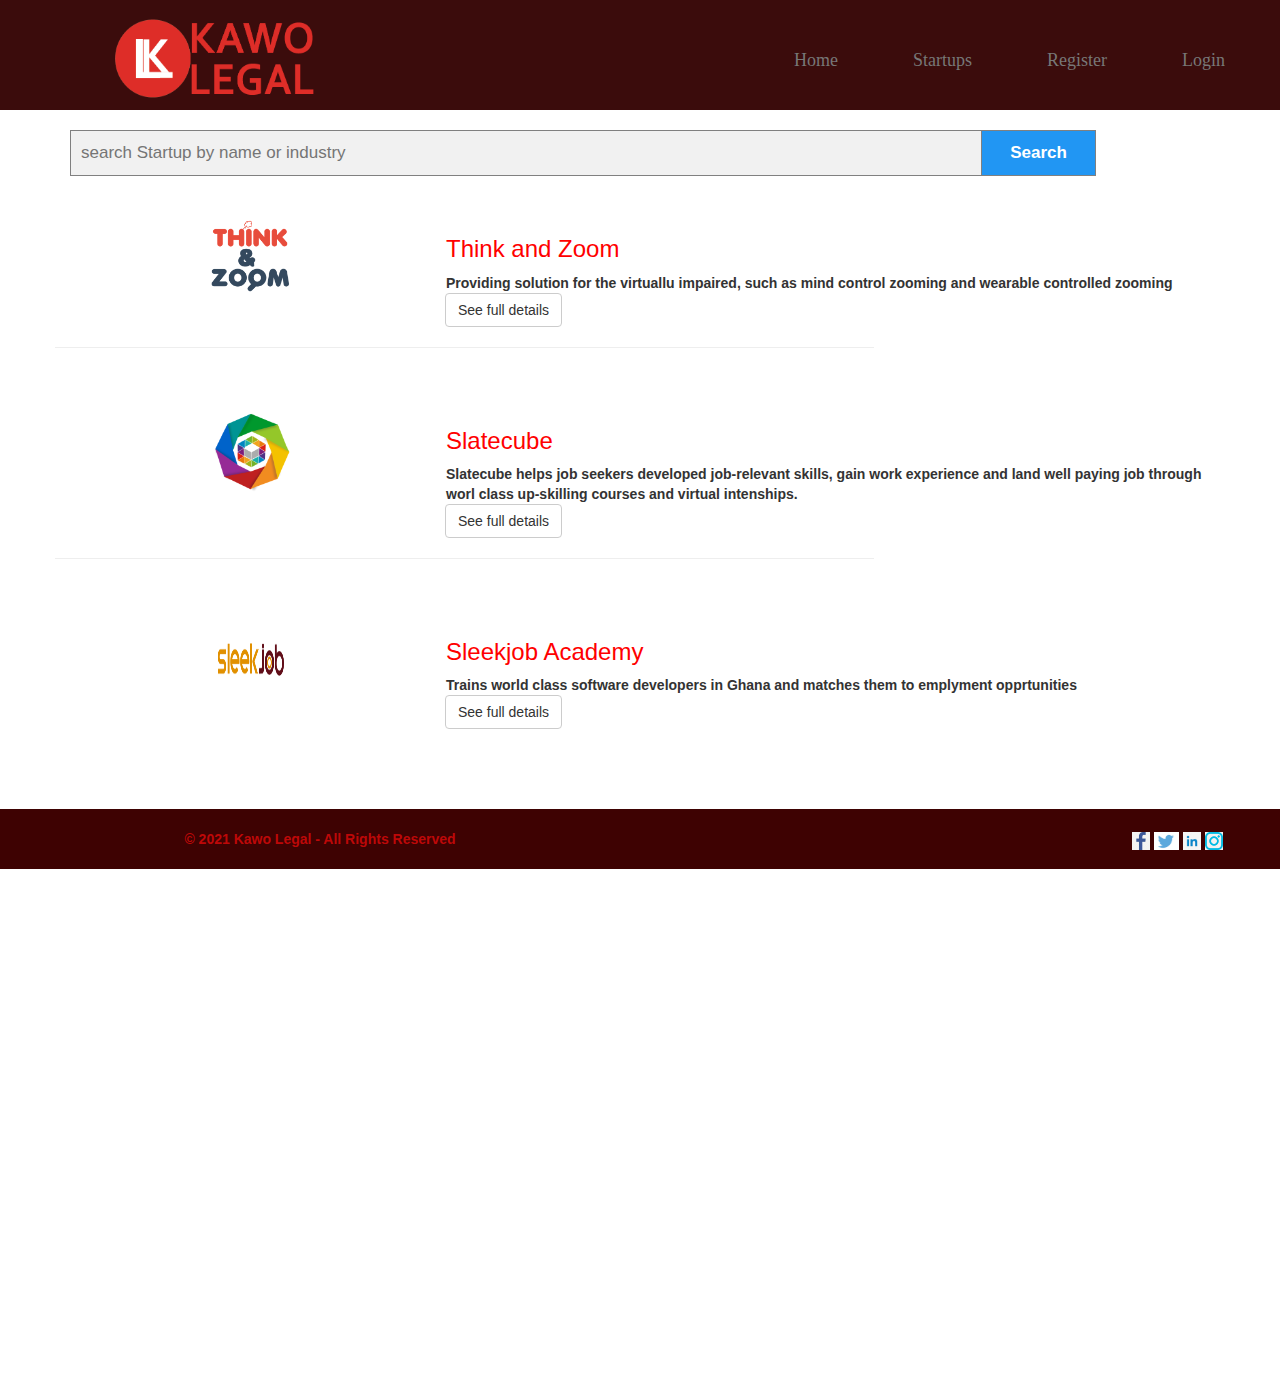
<file: index2.html>
<!DOCTYPE html>
<html>
<head>
	<title>All Startups</title>
	<link rel="stylesheet" type="text/css" href="css/bootstrap.css">
	<link rel="stylesheet" type="text/css" href="css/styles.css">
  <link rel="stylesheet" href="https://cdnjs.cloudflare.com/ajax/libs/font-awesome/4.7.0/css/font-awesome.min.css">
</head>
<body>
	<nav class="navbar navbar-default">
  <div class="container-fluid">
    <!-- Brand and toggle get grouped for better mobile display -->
    <div class="navbar-header">
      <button type="button" class="navbar-toggle collapsed" data-toggle="collapse" data-target="#bs-example-navbar-collapse-1" aria-expanded="false">
        <span class="sr-only">Toggle navigation</span>
        <span class="icon-bar"></span>
        <span class="icon-bar"></span>
        <span class="icon-bar"></span>
      </button>
      <a class="navbar-brand" href="#"><img src="images/kawolegallogo.jpg"></script></a>
    </div>
      
      <ul class="nav navbar-nav navbar-right">
         <li><a href="file:///C:/Users/NPCDC/Desktop/Bootstrap_practice/KAWO%20LEGAL/index.html">Home</a></li>
        <li><a href="file:///C:/Users/NPCDC/Desktop/Bootstrap_practice/KAWO%20LEGAL/index2.html">Startups</a></li>
        <li><a href="file:///C:/Users/NPCDC/Desktop/Bootstrap_practice/KAWO%20LEGAL/index3.html">Register</a></li>
        <li><a href="file:///C:/Users/NPCDC/Desktop/Bootstrap_practice/KAWO%20LEGAL/index4.html">Login</a></li>    
    </ul>
    </div><!-- /.navbar-collapse -->
  </div><!-- /.container-fluid -->
</nav><br>
<div class="container">
<form class="example" action="/action_page.php">
  <input type="text" placeholder="search Startup by name or industry" name="search">
  <button type="submit">  <b>Search<b></i></button>
</form>
</div>
  <br><br>
  <div class="container">
  	<div class="row">
  <div class="col-md-4">
    <a href="#" class="thumbnail"><center>
      <img src="images/ThinkandZoom.png" height="80" width="80" alt="image1"></center>
    </a>
  </div>
 <div class="col-md-8 text"><h3>Think and Zoom</h3>Providing solution for the virtuallu impaired, such as mind control zooming and wearable controlled zooming</div>
  	<button type="submit" class="btn btn-default">See full details</button>
  	<hr style="width:70%;text-align:right;margin-right:0">
  	</div>
 </div>
  <br><br>
  <div class="container">
  	<div class="row">
  <div class="col-md-4">
    <a href="#" class="thumbnail"><center>
      <img src="images/Slatecube.png" height="80" width="80" alt="image2"></center>
    </a>
  </div>
 <div class="col-md-8 text"><h3>Slatecube</h3>Slatecube helps job seekers developed job-relevant skills, gain work experience and land well paying job through worl class up-skilling courses and virtual intenships.</div>
  	<button type="submit" class="btn btn-default">See full details</button>
  	<hr style="width:70%;text-align:right;margin-right:0">
  	</div>
 </div>
 <br><br>
  <div class="container">
  	<div class="row">
  <div class="col-md-4">
    <a href="#" class="thumbnail"><center>
      <img src="images/SleekjobAcademy.png" height="80" width="80" alt="image3"></center>
    </a>
  </div>
 <div class="col-md-8 text"><h3>Sleekjob Academy</h3>Trains world class software developers in Ghana and matches them to emplyment opprtunities</div>
  	<button type="submit" class="btn btn-default">See full details</button>
  	</div>
 </div><br><br>

 
<footer>
        <div class="container-fluid">
            <div class="row cleanfooter">
                <div class="col-md-6 secondpara">
                    <p>&#169; 2021 Kawo Legal - All Rights Reserved</p>
                </div>
                <div class="col-md-6 social">
                    <div class="row ">
                        <a href=""><img class="secondpara2" src="images/facebook.jpg" alt="Facebook icon" height="18px"></a>
                        <a href=""><img src="images/twitter.png" alt="Facebook icon" height="18px"></a>
                        <a href=""><img src="images/linkedin.png" alt="Facebook icon" height="18px"></a>
                        <a href=""><img src="images/instagram.png" alt="Facebook icon" height="18px"></a>
                    </div>
                </div>
            </div>
        </div>
    </footer>


         
    
	

	<script src="js/jquery-3.5.1.min.js"></script>
	<script src="js/bootstrap.js"></script>
</body>
</html>
</file>
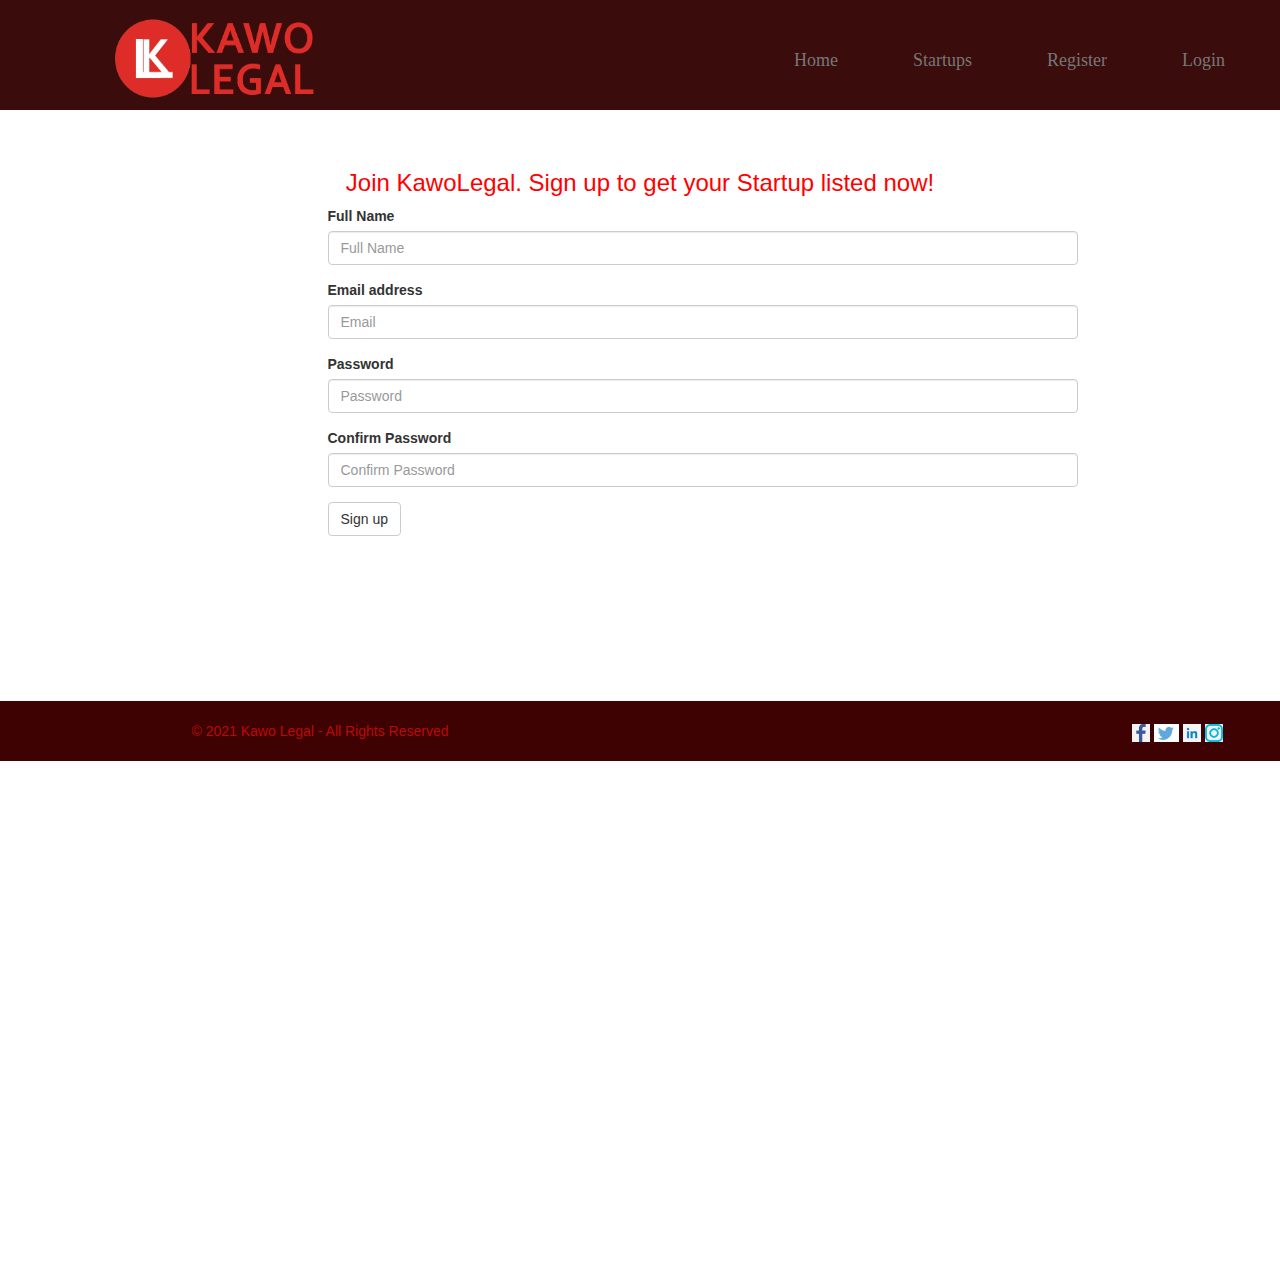
<file: index3.html>
<!DOCTYPE html>
<html>
<head>
	<title>Register</title>
	<link rel="stylesheet" type="text/css" href="css/bootstrap.css">
	<link rel="stylesheet" type="text/css" href="css/styles.css">
   <link rel="stylesheet" href="https://cdnjs.cloudflare.com/ajax/libs/font-awesome/4.7.0/css/font-awesome.min.css">
</head>
<body>
  <nav class="navbar navbar-default">
  <div class="container-fluid">
    <!-- Brand and toggle get grouped for better mobile display -->
    <div class="navbar-header">
      <button type="button" class="navbar-toggle collapsed" data-toggle="collapse" data-target="#bs-example-navbar-collapse-1" aria-expanded="false">
        <span class="sr-only">Toggle navigation</span>
        <span class="icon-bar"></span>
        <span class="icon-bar"></span>
        <span class="icon-bar"></span>
      </button>
      <a class="navbar-brand" href="#"><img src="images/kawolegallogo.jpg"></script></a>
    </div>
      
      <ul class="nav navbar-nav navbar-right">
         <li><a href="file:///C:/Users/NPCDC/Desktop/Bootstrap_practice/KAWO%20LEGAL/index.html">Home</a></li>
        <li><a href="file:///C:/Users/NPCDC/Desktop/Bootstrap_practice/KAWO%20LEGAL/index2.html">Startups</a></li>
        <li><a href="file:///C:/Users/NPCDC/Desktop/Bootstrap_practice/KAWO%20LEGAL/index3.html">Register</a></li>
        <li><a href="file:///C:/Users/NPCDC/Desktop/Bootstrap_practice/KAWO%20LEGAL/index4.html">Login</a></li>     
    </ul>
    </div><!-- /.navbar-collapse -->
  </div><!-- /.container-fluid -->
</nav><br><br>
<div class="container-fluid">
	<div class="row">
		<h3 class="text-center">Join KawoLegal. Sign up to get your Startup listed now!</h3>
	</div>
</div>
<div class="container-fluid">
<form class="register">
  <div class="form-group">
    <label for="exampleInputEmail1">Full Name</label>
    <input type="name" class="form-control" id="exampleInputEmail1" placeholder="Full Name">
  </div>
  <div class="form-group">
    <label for="exampleInputPassword1">Email address</label>
    <input type="email" class="form-control" id="exampleInputPassword1" placeholder="Email">
  </div>
  <div class="form-group">
    <label for="exampleInputPassword1">Password</label>
    <input type="password" class="form-control" id="exampleInputPassword1" placeholder="Password">
  </div>
  <div class="form-group">
    <label for="exampleInputPassword1">Confirm Password</label>
    <input type="password" class="form-control" id="exampleInputPassword1" placeholder="Confirm Password">
  </div>
   <button type="submit" class="btn btn-default">Sign up</button>
</div>
</form>
</div>


<footer>
        <div class="container-fluid">
            <div class="row cleanfooter">
                <div class="col-md-6 secondpara">
                    <p>&#169; 2021 Kawo Legal - All Rights Reserved</p>
                </div>
                <div class="col-md-6 social">
                    <div class="row ">
                        <a href=""><img class="secondpara2" src="images/facebook.jpg" alt="Facebook icon" height="18px"></a>
                        <a href=""><img src="images/twitter.png" alt="Facebook icon" height="18px"></a>
                        <a href=""><img src="images/linkedin.png" alt="Facebook icon" height="18px"></a>
                        <a href=""><img src="images/instagram.png" alt="Facebook icon" height="18px"></a>
                    </div>
                </div>
            </div>
        </div>
    </footer>



 


         
    
	

	<script src="js/jquery-3.5.1.min.js"></script>
	<script src="js/bootstrap.js"></script>
</body>
</html>
</file>
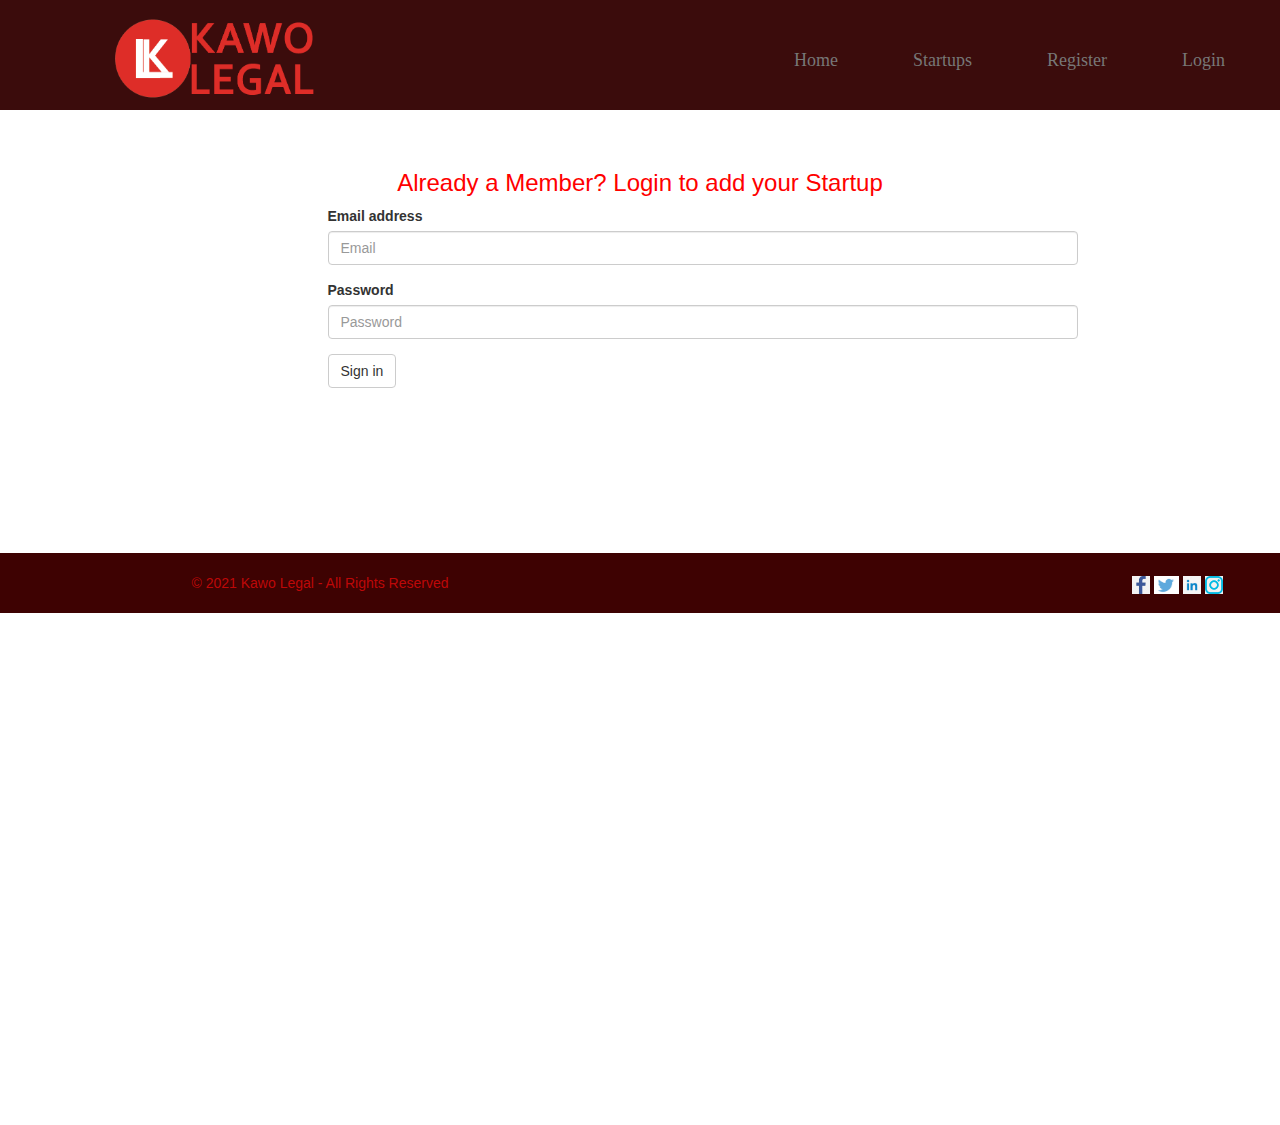
<file: index4.html>
<!DOCTYPE html>
<html>
<head>
	<title>Login</title>
	<link rel="stylesheet" type="text/css" href="css/bootstrap.css">
	<link rel="stylesheet" type="text/css" href="css/styles.css">
   <link rel="stylesheet" href="https://cdnjs.cloudflare.com/ajax/libs/font-awesome/4.7.0/css/font-awesome.min.css">
</head>
<body>
  <nav class="navbar navbar-default">
  <div class="container-fluid">
    <!-- Brand and toggle get grouped for better mobile display -->
    <div class="navbar-header">
      <button type="button" class="navbar-toggle collapsed" data-toggle="collapse" data-target="#bs-example-navbar-collapse-1" aria-expanded="false">
        <span class="sr-only">Toggle navigation</span>
        <span class="icon-bar"></span>
        <span class="icon-bar"></span>
        <span class="icon-bar"></span>
      </button>
      <a class="navbar-brand" href="#"><img src="images/kawolegallogo.jpg"></script></a>
    </div>
      
      <ul class="nav navbar-nav navbar-right">
        <li><a href="index.html">Home</a></li>
        <li><a href="index2.html">Startups</a></li>
        <li><a href="index3.html">Register</a></li>
        <li><a href="index4.html">Login</a></li>     
    </ul>
    </div><!-- /.navbar-collapse -->
  </div><!-- /.container-fluid -->
</nav><br><br>
<div class="container-fluid">
	<div class="row">
		<h3 class="text-center">Already a Member? Login to add your Startup</h3>
	</div>
</div>
<div class="container-fluid">
<form class="register">
  
  <div class="form-group">
    <label for="exampleInputPassword1">Email address</label>
    <input type="email" class="form-control" id="exampleInputPassword1" placeholder="Email">
  </div>
  <div class="form-group">
    <label for="exampleInputPassword1">Password</label>
    <input type="password" class="form-control" id="exampleInputPassword1" placeholder="Password">
  </div>
  
   <button type="submit" class="btn btn-default">Sign in</button>
</div>
</form>
</div>

<footer>
        <div class="container-fluid">
            <div class="row cleanfooter">
                <div class="col-md-6 secondpara">
                    <p>&#169; 2021 Kawo Legal - All Rights Reserved</p>
                </div>
                <div class="col-md-6 social">
                    <div class="row ">
                        <a href=""><img class="secondpara2" src="images/facebook.jpg" alt="Facebook icon" height="18px"></a>
                        <a href=""><img src="images/twitter.png" alt="Facebook icon" height="18px"></a>
                        <a href=""><img src="images/linkedin.png" alt="Facebook icon" height="18px"></a>
                        <a href=""><img src="images/instagram.png" alt="Facebook icon" height="18px"></a>
                    </div>
                </div>
            </div>
        </div>
    </footer>


	<script src="js/jquery-3.5.1.min.js"></script>
	<script src="js/bootstrap.js"></script>
</body>
</html>
</file>
<file: css/styles.css>
/*.....................................STARTUPS PAGE..................................*/

 *{
    margin:0;
    padding: 0;
  }

html, body {
    font-family: 'Roboto', 'Raleway' sans-serif;
    font-size: 14px;
    font-style: normal;
    font-weight: 300;
    color: #333;
    background: white;
    margin-bottom: 20%;
    opacity: 1.0
    
}
body {
    font-family: "Helvetica Neue",Helvetica,Arial,sans-serif;
    font-size: 14px;
    line-height: 1.42857143
    }

 .navbar {
    background: transparent;
    color: #D14233;
    padding:0;
    min-height: 0;
    height: 110px;
    position: relative;
    margin-bottom: 0px;
    border-radius: 0px;
    border-color: 0px;  
    border: none;  
    box-shadow: 0px;
    z-index: 1100
  }

   .navbar-brand img {
  	display: block;
  	vertical-align: middle;
  	width: 300px;
    aspect-ratio: auto 200 / 90;
    height: 90px;
    padding-left:100px; 
  }

  .nav > li > a { 
    font-family: Open Sans;
    font-size: 18px;
    font-style: normal;
    text-decoration: none;
    box-sizing: border-box;
    background-color: transparent;
    position: relative;
    display: block;
    padding: 10px 15px;
    color:  #8a8281;
    cursor: pointer;

 }

.navbar-nav > li > a {
    padding-top: 50px;
    margin-right: 5px;
    margin-left: 5px;
    padding-right:50px;
    }

.navbar-default {
    background-color: rgb(59, 12, 12);
    border-color: #f5f5f5;
}

.thumbnail {
    border: none; 
    background-color: none;
}

h3 {
 color: red;

}

button {
    background-color: #E6EDF2;
    color: white;
}


form.example input[type=text] {
  padding: 10px;
  font-size: 17px;
  border: 1px solid grey;
  float: left;
  width: 80%;
  background: #f1f1f1;
  
}

form.example button {
  float: left;
  width: 10%;
  padding: 10px;
  background: #2196F3;
  color: white;
  font-size: 17px;
  border: 1px solid grey;
  border-left: none;
  cursor: pointer;
}

form.example button:hover {
  background: #0b7dda;
}

form.example::after {
  content: "";
  clear: both;
  display: table;
}

.text{
    margin-left: auto;
    margin-right: auto;
    padding-left: 1px;
}

/* Style all font awesome icons*/
.social-links {
    font-weight: lighter;
    font-size: 20px;
    text-align: center;
    padding-top: 50px;
    margin-bottom: 0;
}

.footer a {
    position: absolute;
    center: 40%;
    transform: translate(30%,-520%);
   
    
}
 
.footer li {
    list-style: none;
    margin: 40px 20px;
    display: block;
    font-size: 20px;
    padding: 10px 30px;
    border-radius: 50%;
    transition: .5s;
    float: right;
}


/*..........................................REGISTER.............................................*/
.row1{

    padding-left: 30%;
    padding-right: 20%;
}

.register {
    padding-right:15%;
    padding-left: 25%;
    padding-bottom: 10%;
}



/*............................................HOME PAGE.............................................*/

.background {
    background-blend-mode: overlay;
    background-color: #2d090a;
    background-image: url("../images/1.jpg");
    background-repeat: no-repeat;
    background-size: cover; 

  }

.main-content {
    padding-bottom: 250px;
}

.main-nav {
    padding-top: 10px;
    padding-bottom: 20px;
}

a {
    color: rgb(189, 8, 8)
}

a.active {
    border: 1px solid rgb(173, 3, 3);
}

li#active {
    border-bottom: 1px solid #7A292A;
}

.heading {
    font-family: Verdana, Geneva, Tahoma, sans-serif;
    padding-top: 120px;
    color: white;
    font-size: 40px;
}

.main {
    color: white;
    font-size: 20px;
}

.main-home-button {
    color: white;
}

.main-home-button :hover {
    color: rgb(190, 231, 8);
    text-decoration: none;
}

.cleanfooter {
    padding-top: 20px;
    padding-bottom: 10px;
    margin-top: 10px;
    background-color: rgb(62, 2, 2);
    color: rgb(189, 8, 8);
}

.second {
    color: white;
    padding-left: 100px;
}

.mainp>p>a {
    color: white;
    text-align: center;
    border-radius: 5px;
    text-decoration: none;
}

.alignbutton {
    display: flex;
    justify-content: center;
    align-items: center;
    height: 50px;
}

.social {
    padding-left: 450px;
}



/*-------------------------HOME PAGE------------------------*/

.Background {
  background-blend-mode: overlay;
  background-color: #7A292A;

}


 /*.jumbotron {
  overflow: auto;
 text-align: center;
 margin-top: 0px;
 padding-top: 0px;

}

.jumbotron img {
  background: rgb(59, 12, 12);
  position: absolute;
  object-fit: cover;
  overflow: hidden;
  width: 50%;
  top: 0;
  left: 0
 }

*/

footer
{
    text-align: center;
    margin-top: 30px;
}

footer ul
{
    padding: 0px;
    list-style: none;
    margin: 20px;
}

footer ul li
{
    display: inline-block;
    margin-left: 15px;
}

footer ul li a span
{
    width: 50px;
    height: 50px;
    background: #42484C;
    display: block;
    font-size: 30px;
    line-height: 50px;
    color: #fff;
    border-radius: 50%;
}

footer .copyright
{
    font-size: 22px;
    margin-bottom: 20px;
    display: block;
}
</file>
